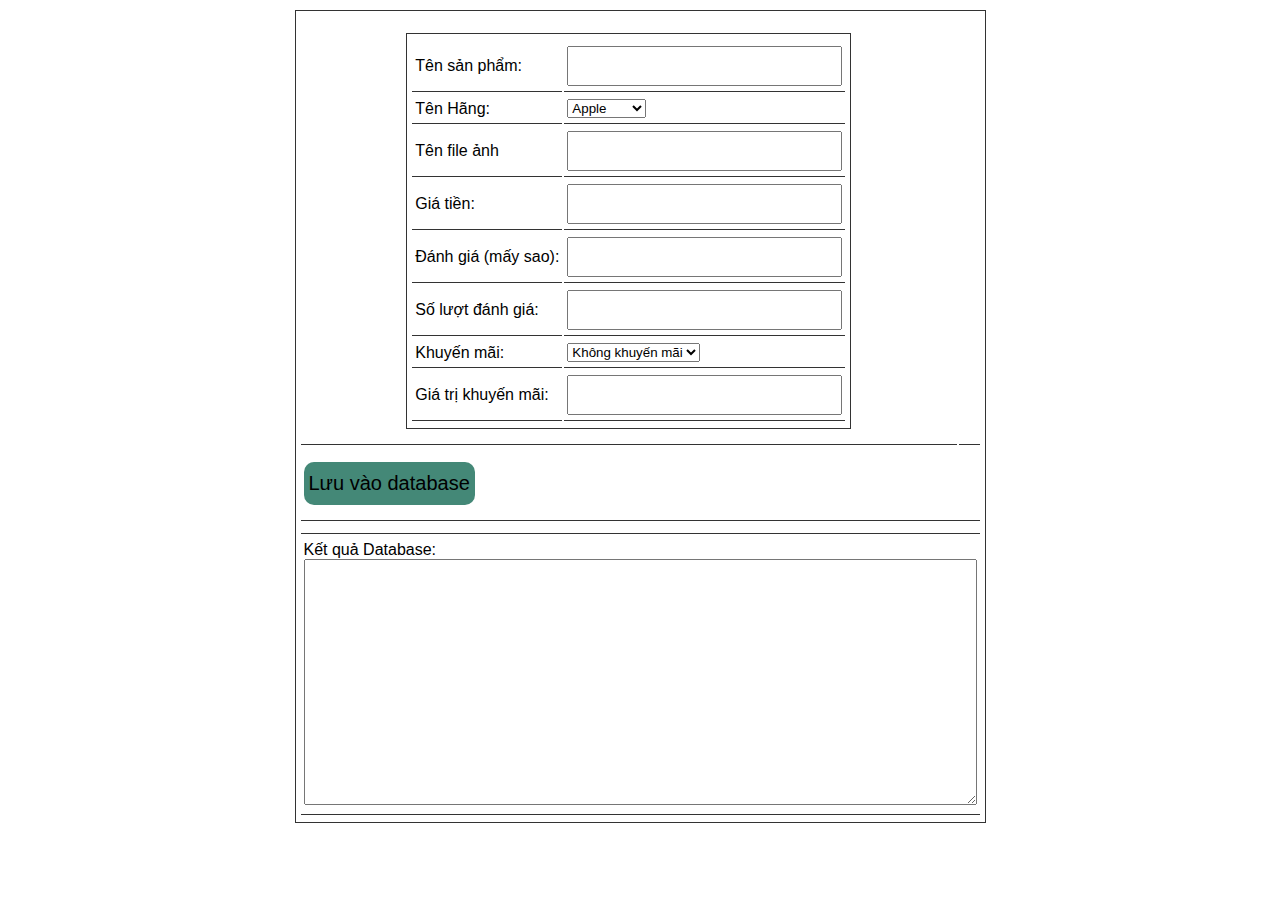
<file: DoAn_Web1-master-Copy/createProductJson.html>
<!DOCTYPE html>
<html lang="en">

<head>
	<meta charset="UTF-8">
	<meta name="viewport" content="width=device-width, initial-scale=1.0">
	<title>Create Product code</title>

	<!-- Load font awesome icons -->
	<link rel="stylesheet" href="https://cdnjs.cloudflare.com/ajax/libs/font-awesome/4.7.0/css/font-awesome.min.css"
	 crossorigin="anonymous">
	<link rel="stylesheet" type="text/css" href="css/style.css">
	<link rel="stylesheet" href="css/header.css">
	<link rel="stylesheet" type="text/css" href="css/home_products.css">

	<script src="data/products.js"></script>
	<script src="js/classes.js"></script>
	<script src="js/dungchung.js"></script>

	<style>
		* { 
			outline: none; 
			font-family: sans-serif; 
		}
		
		table {
			padding: 5px 3px;
			border : 1px solid #333;
			margin: 10px auto;
		}
		td {
			padding: 5px 3px;
			border-bottom: 1pt solid #333;
		}
		input {
			padding: 5px 3px;
			height: 26px;
			font-size: 20px;
		}
		button {
			border-radius: 10px;
			margin: 10px auto;
			font-size: 20px;
			padding: 10px 5px;
			border: none;
			cursor: pointer;
			background: #487;
		}
		button:hover {
			background: #4a7;
		}
		textarea {
			padding: 5px 3px;
			font-size: 16px;
		}
		.homeproduct li {
			width: 250px;
		}
	</style>

	<script>
		// Thêm sản phẩm vào trang
		function addProduct(p, id) {
			promo = new Promo(p.promo.name, p.promo.value); // class Promo
			product = new Product(p.img, p.name, p.price, p.star, p.rateCount, promo); // Class product
			addToWeb(product, id);
		}
		function getResult() {
			var name = document.getElementById('name').value;
			var company = document.getElementById('company').value;
			var img = document.getElementById('img').value;
			var price = document.getElementById('price').value;
			var star = document.getElementById('star').value || 0;
			var rateCount = document.getElementById('rateCount').value || 0;
			var promoName = document.getElementById('promoName').value;
			var promoValue = document.getElementById('promoValue').value;

			if(img.indexOf('http') < 0) {
				img = "img/products/"+ img;	
			}
return {
	"name": name,
	"company": company,
	"img": img,
	"price": price,
	"star": star,
	"rateCount": rateCount,
	"promo": {
		"name": promoName,
		"value": promoValue
	}
};
		}

		function saveToDatabase() {
			var r = getResult();
			if(!r.name || !r.price) {
				alert('Chưa nhập tên hoặc giá tiền');
				return;
			}

			addProduct(r, 'products');
			var textarea = document.getElementById('t_a');
			if(textarea.innerHTML == '')
				textarea.innerHTML += JSON.stringify(r, null, "\t");
			else textarea.innerHTML += ',\n'+JSON.stringify(r, null, "\t");
		}

		function valueChange() {
			document.getElementById('live').innerHTML = '';
			addProduct(getResult(), 'live');
		}

		window.onload = function() {
			var inp = document.getElementsByTagName('input');
			for(var i = 0; i < inp.length; i++) {
				inp[i].onkeyup = valueChange;
			}
			document.getElementById('company').onchange = valueChange;
		}
	</script>

</head>

<body>
	<table>
		<tr>
			<td>
				<table cellpadding="7">
					<tr>
						<td>Tên sản phẩm:</td>
						<td><input id="name" type="text" onchange=""></td>
					</tr>
					<tr>
						<td>Tên Hãng:</td>
						<td>
							<select name="" id="company">
								<option value="Apple">Apple</option>
								<option value="Samsung">Samsung</option>
								<option value="Oppo">Oppo</option>
								<option value="Nokia">Nokia</option>
								<option value="Huawei">Huawei</option>
								<option value="Xiaomi">Xiaomi</option>
								<option value="Realme">Realme</option>
								<option value="Vivo">Vivo</option>
								<option value="Philips">Philips</option>
								<option value="Mobell">Mobell</option>
								<option value="Mobiistar">Mobiistar</option>
								<option value="Itel">Itel</option>
								<option value="Coolpad">Coolpad</option>
								<option value="HTC">HTC</option>
								<option value="Motorola">Motorola</option>
							</select>
						</td>
					</tr>
					<tr>
						<td>Tên file ảnh</td>
						<td><input id="img" type="text"></td>
					</tr>
					<tr>
						<td>Giá tiền:</td>
						<td><input id="price" type="text"></td>
					</tr>
					<tr>
						<td>Đánh giá (mấy sao):</td>
						<td><input id="star" type="text"></td>
					</tr>
					<tr>
						<td>Số lượt đánh giá:</td>
						<td><input id="rateCount" type="text"></td>
					</tr>
					<tr>
						<td>Khuyến mãi:</td>
						<td>
							<select name="km" id="promoName" onchange="valueChange()">
								<option value="">Không khuyến mãi</option>
								<option value="tragop">Trả góp</option>
								<option value="giamgia">Giảm giá</option>
								<option value="moiramat">Mới ra mắt</option>
								<option value="giareonline">Giá rẻ online</option>
							</select>

						</td>
					</tr>
					<tr>
						<td>Giá trị khuyến mãi:</td>
						<td><input id="promoValue" type="text"></td>
					</tr>
				</table>
			</td>

			<td>
				<ul class="homeproduct group flexContain" id="live"></ul>
			</td>
		</tr>
		<tr>
			<td colspan="2">
				<button onclick="saveToDatabase()">Lưu vào database</button>
			</td>
		</tr>
		<tr>
			<td colspan="2">
				<ul class="homeproduct" id="products"></ul>
			</td>
		</tr>
		<tr>
			<td colspan="2">
				<p>Kết quả Database:</p>
				<textarea rows="13" cols="70" id="t_a"></textarea>
			</td>
		</tr>
	</table>

</body>

</html>
</file>
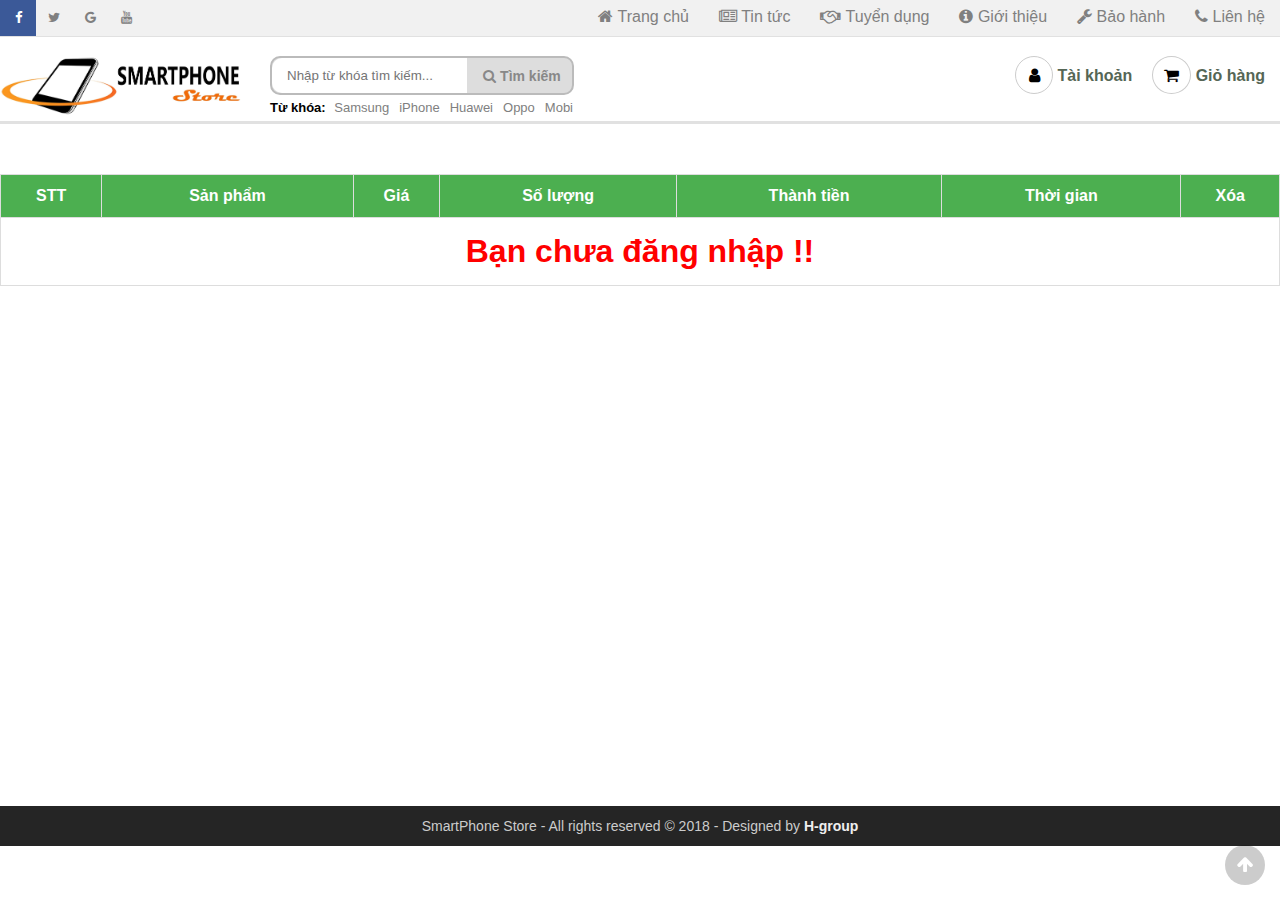
<file: DoAn_Web1-master-Copy/giohang.html>
<!DOCTYPE html>
<html lang="vi">

<head>
	<meta charset="UTF-8">
	<meta name="viewport" content="width=device-width, initial-scale=1.0">
	<meta http-equiv="X-UA-Compatible" content="ie=edge">
	<link rel="shortcut icon" href="img/favicon.ico" />

	<title>Thế giới điện thoại</title>

	<!-- Load font awesome icons -->
	<link rel="stylesheet" href="https://cdnjs.cloudflare.com/ajax/libs/font-awesome/4.7.0/css/font-awesome.min.css"
	 crossorigin="anonymous">

	<!-- our files -->
	<!-- css -->
	<link rel="stylesheet" href="css/style.css">
	<link rel="stylesheet" href="css/topnav.css">
	<link rel="stylesheet" href="css/header.css">
	<link rel="stylesheet" href="css/taikhoan.css">
	<link rel="stylesheet" href="css/gioHang.css">
	<link rel="stylesheet" href="css/footer.css">
	<!-- js -->
	<script src="data/products.js"></script>
	<script src="js/classes.js"></script>
	<script src="js/dungchung.js"></script>
	<script src="js/giohang.js"></script>

</head>

<body>
	<script> addTopNav(); </script>

	<section style="min-height: 85vh">
		<script> addHeader(); </script>

		<table class="listSanPham" > </table>
		
	</section> <!-- End Section -->

	<script>
		addContainTaiKhoan();
	</script>

	<div class="footer"><script>addFooter();</script></div>

	<i class="fa fa-arrow-up" id="goto-top-page" onclick="gotoTop()"></i>
</body>

</html>
</file>
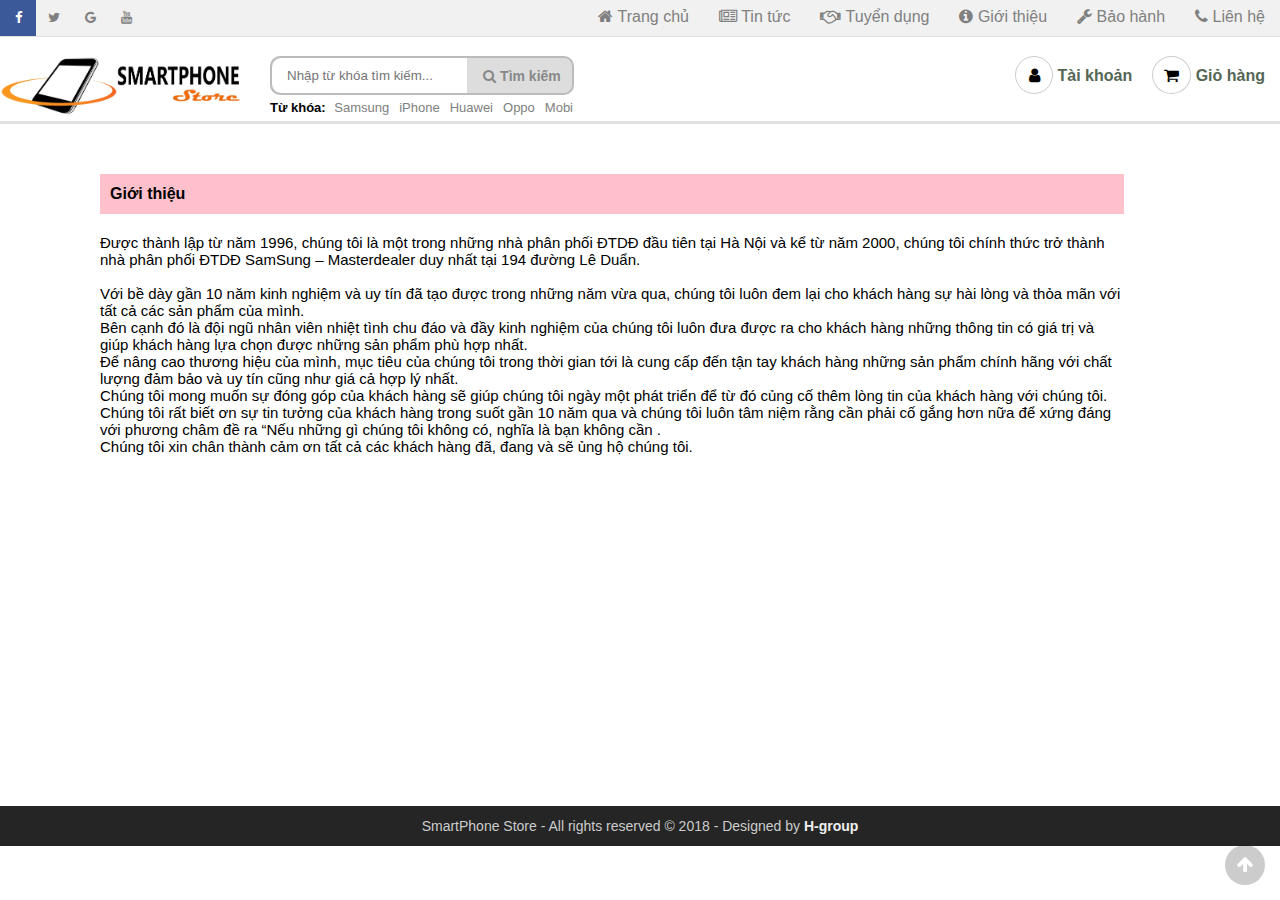
<file: DoAn_Web1-master-Copy/gioithieu.html>
<!DOCTYPE html>
<html lang="vi">

<head>
    <meta charset="UTF-8">
    <meta name="viewport" content="width=device-width, initial-scale=1.0">
    <meta http-equiv="X-UA-Compatible" content="ie=edge">
    <title>Giới thiệu - Thế giới điện thoại</title>
    <link rel="shortcut icon" href="img/favicon.ico" />

    <!-- Load font awesome icons -->
    <link rel="stylesheet" href="https://cdnjs.cloudflare.com/ajax/libs/font-awesome/4.7.0/css/font-awesome.min.css"
        crossorigin="anonymous">
        
    <!-- our files -->
    <!-- css -->
    <link rel="stylesheet" href="css/style.css">
    <link rel="stylesheet" href="css/topnav.css">
    <link rel="stylesheet" href="css/header.css">
    <link rel="stylesheet" href="css/taikhoan.css">
    <link rel="stylesheet" href="css/footer.css">
    <link rel="stylesheet" href="css/gioithieu.css">

    <!-- js -->
    <script src="data/products.js"></script>
	<script src="js/dungchung.js"></script>
    <script>
        window.onload = function () {
            khoiTao();
            // thêm tags (từ khóa) vào khung tìm kiếm
            var tags = ["Samsung", "iPhone", "Huawei", "Oppo", "Mobi"];
            for (var t of tags) addTags(t, "index.html?search=" + t);
        }
    </script>

</head>

<body>
    <script> addTopNav();</script>

    <section style="min-height: 85vh">
        <script> addHeader(); </script>

        <div class="page-gt">
            <h4 class="page-header">
                Giới thiệu
            </h4>
            <div class="page-info">
                <p>Được thành lập từ năm 1996, chúng tôi là một trong những nhà phân phối ĐTDĐ đầu tiên tại Hà Nội và
                    kể từ năm 2000, chúng tôi chính thức trở thành nhà phân phối ĐTDĐ SamSung – Masterdealer duy nhất
                    tại 194 đường Lê Duẩn.
                </p>
                <br />
                <p>
                    Với bề dày gần 10 năm kinh nghiệm và uy tín đã tạo được trong những năm vừa qua, chúng tôi luôn đem
                    lại cho khách hàng sự hài lòng và thỏa mãn với tất cả các sản phẩm của mình.<br />
                    Bên cạnh đó là đội ngũ nhân viên nhiệt tình chu đáo và đầy kinh nghiệm của chúng tôi luôn đưa được
                    ra cho khách hàng những thông tin có giá trị và giúp khách hàng lựa chọn được những sản phẩm phù
                    hợp nhất.<br />
                    Để nâng cao thương hiệu của mình, mục tiêu của chúng tôi trong thời gian tới là cung cấp đến tận
                    tay khách hàng những sản phẩm chính hãng với chất lượng đảm bảo và uy tín cũng như giá cả hợp lý
                    nhất.<br />
                    Chúng tôi mong muốn sự đóng góp của khách hàng sẽ giúp chúng tôi ngày một phát triển để từ đó củng
                    cố thêm lòng tin của khách hàng với chúng tôi. Chúng tôi rất biết ơn sự tin tưởng của khách hàng
                    trong suốt gần 10 năm qua và chúng tôi luôn tâm niệm rằng cần phải cố gắng hơn nữa để xứng đáng với
                    phương châm đề ra “Nếu những gì chúng tôi không có, nghĩa là bạn không cần .<br />
                    Chúng tôi xin chân thành cảm ơn tất cả các khách hàng đã, đang và sẽ ủng hộ chúng tôi.
                </p>
            </div>
        </div>
    </section>

    <script> addContainTaiKhoan(); </script>

    <div class="footer">
        <script>addFooter();</script>
        
    </div>

    <i class="fa fa-arrow-up" id="goto-top-page" onclick="gotoTop()"></i>
</body>

</html>
</file>
<file: DoAn_Web1-master-Copy/css/style.css>
* {
    margin: 0;
    padding: 0;
    outline: none;
    font-family: Arial, Helvetica, sans-serif;
}

/*body,
html {
    min-width: 1024px;

}*/

a {
    text-decoration: none;
    color: #222;
}

.clear {
    clear: both;
    line-height: 0;
}

/* căn giữa section, và set độ rộng lớn nhất là 1200px */
/*section {
    max-width: 1205px;
    margin: 0 auto;
}*/

hr {
    color: #ddd;
    background-color: #ddd;
    border-top: 1px solid #ddd;
}

.flexContain {
    display: -webkit-box;
    display: -ms-flexbox;
    display: flex;
    -ms-flex-wrap: wrap;
    flex-wrap: wrap;
    -webkit-box-orient: horizontal;
    -webkit-box-direction: normal;
    -ms-flex-direction: row;
    flex-direction: row;
    -webkit-box-pack: center;
    -ms-flex-pack: center;
    justify-content: center;
}

/* Use for auto clear float */
/* ====== https://css-tricks.com/snippets/css/clear-fix/ ======== */
.group:before,
.group:after {
    content: "";
    display: table;
}

.group:after {
    clear: both;
}

.group {
    zoom: 1;
    /* For IE 6/7 (trigger hasLayout) */
}

/* =========   Alert ===============*/
#alert {
    z-index: 200; /* luôn trên cùng (đè lên những thứ khác) */
    display: block;
    position: fixed;
    bottom: 40px;
    right: 5px;
    padding: 20px;
    background-color: #111;
    opacity: 0;
    color: white;
    font-weight: bold;
    -webkit-transition: 0.3s;
    -o-transition: 0.3s;
    transition: 0.3s;
}

#closebtn {
    margin-left: 15px;
    color: white;
    font-weight: bold;
    float: right;
    font-size: 22px;
    line-height: 20px;
    -webkit-transition: 0.3s;
    -o-transition: 0.3s;
    transition: 0.3s;
}

/* ===== End clear float ====== */

#goto-top-page {
    position: fixed;
    bottom: 15px;
    right: 15px;
    z-index: 100;
    background: rgba(0, 0, 0, .2);
    color: #fff;
    font-size: 18px;
    border-radius: 50%;
    width: 40px;
    height: 40px;
    line-height: 40px;
    text-align: center;
    cursor: pointer;
    transition-duration: .2s;
}
#goto-top-page:hover {
    background: rgba(0, 0, 0, .7);
    width: 50px;
    height: 50px;
    line-height: 50px;
}

/* ========= ScrollBar ============ */
::-webkit-scrollbar {
    width: .7em;
    height: .7em;
}

::-webkit-scrollbar-track {
    background: #eee;
}

::-webkit-scrollbar-thumb {
    background: #999;
}

::-webkit-scrollbar-thumb:hover {
    background: #bbb;
}

/* ==================== css thêm , chưa sử dụng ========================= */
/* tooltip https://www.w3schools.com/howto/tryit.asp?filename=tryhow_js_copy_clipboard2 */
.tooltip {
    position: absolute;
    display: inline-block;
    bottom: 5px;
    right: 5px;
}

.tooltip .tooltiptext {
    visibility: hidden;
    width: 140px;
    background-color: #555;
    color: #fff;
    text-align: center;
    border-radius: 6px;
    padding: 5px;
    position: absolute;
    z-index: 21;
    bottom: 150%;
    left: 50%;
    margin-left: -75px;
    opacity: 0;
    transition: opacity 0.3s;
}

.tooltip .tooltiptext::after {
    content: "";
    position: absolute;
    top: 100%;
    left: 50%;
    margin-left: -5px;
    border-width: 5px;
    border-style: solid;
    border-color: #555 transparent transparent transparent;
}

.tooltip:hover .tooltiptext {
    visibility: visible;
    opacity: 1;
}

/* animation ping from thegioididong */
.dot {
    width: 10px;
    height: 10px;
    background-color: #f33;
    border-radius: 100%;
    display: block;
}

.dot .ping {
    border: 1px solid #f33;
    width: 10px;
    height: 10px;
    opacity: 1;
    background-color: rgba(238, 46, 36, .2);
    border-radius: 100%;
    -webkit-animation-duration: 1.25s;
    animation-duration: 1.25s;
    -webkit-animation-name: sonar;
    animation-name: sonar;
    -webkit-animation-iteration-count: infinite;
    animation-iteration-count: infinite;
    -webkit-animation-timing-function: linear;
    animation-timing-function: linear;
    display: block;
    margin: -1px 0 0 -1px;
}

@keyframes sonar {
    0% {
        opacity: 1;
        -webkit-transform: scale(1);
        transform: scale(1)
    }

    100% {
        -webkit-transform: scale(3);
        transform: scale(3);
        opacity: 0
    }
}
</file>
<file: DoAn_Web1-master-Copy/css/header.css>
/* Header */
	.header {
		position: sticky;
		position: -webkit-sticky; /* Safari */
		top: 0;
		z-index: 12;
		background-color: white;
		padding: 15px 0 5px 0 ;
		border-bottom: 3px solid #e1e1e1;
	}

	.header .smallmenu {
		display: none;
	}

	/* Logo */
		.header .logo {
			width: 250px;
			height: 60px;
			float: left;
			transition-duration: .1s;
		}
		.header .logo:hover {
			transform: scale(1.05)
		}
		.header .logo img {
			width: 100%;
			height: 100%;
			vertical-align: middle;
		}
	/* ======= End logo ======== */

	/* Content */
		.header .content{
			/* tru width cua logo */
			width: calc(100% - 250px);
			float: left;
		}

		/* Search */
			.search-header {
				float: left;
			}

			form.input-search {
				margin-left: 20px;
				background: #ddd;
				border: 2px solid #bbb;
				border-radius: 10px;
				height: 35px;
				width: 300px;
				/* điều chỉnh width của ô tìm kiếm trên header ở đây */
			}
			.input-search input {
				float: left;
				padding-left: 15px;
				border: none;
				border-radius: 10px 0 0 10px;
				height: 100%;
				width: calc(100% - 100px - 20px);
				/* 100 la width button, 20 la padding button */
			}
			.input-search button {
				float: right;
				font-size: 14px;
				font-weight: bold;
				padding: 0 10px;
				color: #888;
				background: none;
				width: 100px;
				height: 100%;
				border: none;
				cursor: pointer;
				-webkit-transition-duration: .3s;
				     -o-transition-duration: .3s;
				        transition-duration: .3s;
			}
			.input-search button:hover {
				color: #000;
			}

			.tags {
				margin: 5px 0 0 20px;
				font-size: 13px;
			}
			.tags a {
				color: gray;
				padding: 0 5px;
			}
			.tags a:hover {
				color: black;
				text-decoration: underline;
			}

			/* W3 school autocomplete */
				.autocomplete {
					/*the container must be positioned relative:*/
					position: relative;
					height: 100%;
				}
				.autocomplete-items {
					position: absolute;
					border: 1px solid #d4d4d4;
					border-bottom: none;
					border-top: none;
					z-index: 99;
					/*position the autocomplete items to be the same width as the container:*/
					top: 100%;
					left: 0;
					right: 0;
				}
				.autocomplete-items div {
					padding: 10px;
					cursor: pointer;
					background-color: #fff; 
					border-bottom: 1px solid #d4d4d4; 
				}
				.autocomplete-items div:hover {
					/*when hovering an item:*/
					background-color: #e9e9e9; 
				}
				.autocomplete-active {
					/*when navigating through the items using the arrow keys:*/
					background-color: DodgerBlue !important; 
					color: #ffffff; 
				}
			/* End auto complete */
		/* ======= End search ========== */

		/* Tools Member */
			.tools-member {
				float: right;
				display: table;
				margin-left: 10px;
				font-size: 14px;
			}

			.tools-member a {
				position: relative;
				padding: 5px 0;
				text-align: center;
				font-size: 16px;
				font-weight: bold;
				color: #565;
				cursor: pointer;
			}
			.tools-member a:hover > i {
				border: 1px solid #fff;
				background-color: rgb(161, 161, 161);
				color: #fff;
			}

			.tools-member i { /* icon */
				padding: 10px;
				border-radius: 50%;
				border: 1px solid #ccc;
				background-color: #fff;
				color: #000;
				-webkit-transition: 0.2s;
				-o-transition: 0.2s;
				transition: 0.2s;
			}
			.tools-member .fa-user {
				padding: 10px 12.5px;
			}
			.tools-member .fa-shopping-cart {
				padding: 10px 11px;
			}
			/* Member */
				.member {
					position: relative;
					float: left;
					display: table-cell;
				}
				.member:hover > .menuMember{
					z-index: 20;
					transform: translateX(-40%) scale(1);
				}
				.member .menuMember {
					position: absolute;
					left: 0;
					text-align: center;
					border-radius: 5px;
					background-color: #eee;
					min-width: 170px;
					transition-duration: .15s;
					transform: translateX(-40%) scale(0);
				}
				.member .menuMember a {
					display: block;
					padding: 10px 0;
				}
				.member .menuMember a:hover {
					background-color: #888;
					color: #eee;
				}
				.member .hide {
					display: none;
				}
			/* ======= End Member ======= */

			/* Cart */
				.cart {
					float: left;
					display: table-cell;
					/* border-left: 1px solid #bbb; */
					margin: 0 15px; 
					padding-left: 5px;
				}
				.cart-number {
					position: absolute;
					left: 1.4em;
					bottom: -1em;
					font-weight: bold;
					font-size: 1em;
					color: red;
					border-radius: 50%;
					width: 2em;
					height: 2em;
					line-height: 2em;
					text-align: center;
				}
				.cart .cart-number {
					transition-duration: .4s; 
				}
			/* ======= End Cart ======== */

			/* Check Order - Đã loại bỏ */
				.check-order {
					float: left;
					display: table-cell;
					border-left: 1px solid #bbb;
					margin-left: 5px;
					padding-left: 5px; 
				}
			/* ======= End Check Order ======= */
		/* ======= End Tools Member ======= */
	/* ======= End Content ========= */
/* ======= End header ======== */


@media only screen and (max-width: 768px){
    .header .smallmenu {
		display: block;
		float: left;
		font-size: 25px;
		font-weight: 700;
		margin-left: 10px; 
	}
    .header .logo{
        float: none;
        width: 40%;
        height: 40px;
        margin-right: auto;
        margin-left: auto;
    }
    .header .content{
        float: none;
        width: 100%;
        margin-top: 2px;
        display: none;
    }
    .search-header
    {
    	float: left;
    	width: 70%;
    }
    form.input-search
    {
    	float: none;
        width: 97%;
        margin-right: auto;
        margin-left: auto;
    }
    .input-search input
    {
    	padding-left: 5px;
    	width: calc(100% - 100px - 5px);
    }
    .tags
    {
		float: none;
		width: 100%;
        margin: 0;
        text-align: center;
    }
    .tags a
    {
		padding: 0 0 0 5px;
	}
    .tools-member
    {
    	float: none;
        width: 100%;
        margin: 0;
    }
    .member, .cart
    {
    	float: left;
    	width: 50%;
    	/*height: 35px;*/
    	margin: 0;
    	text-align: center;
    	padding: 0;
    }
}
</file>
<file: DoAn_Web1-master-Copy/css/home_products.css>
#khongCoSanPham {
	opacity: 0;
	width: 0;
	color: red;
	font-size: 30px;
	font-weight: bold;
	height: 310px;
}
/* Home Product */
	.homeproduct {
		list-style-type: none;  
	}

	/* <li> trong homeproduct có class="sanPham" , khai báo trong classes.js */
	.sanPham {
		width: 238px;
		border: 1px solid #eee;
    	-webkit-transition-duration: .3s;
    	     -o-transition-duration: .3s;
    	        transition-duration: .3s;
	}
	.sanPham a {
		display: block;
		position: relative;
		padding: 10px 0;
		height: 310px;
	}
	.sanPham a .price span {
	    display: inline-block;
	    vertical-align: middle;
	    font-size: 12px;
	    text-decoration: line-through;
	    margin-left: 5px;
	    color: #222;
	}
	/* Name and image */
		/* Hinh anh san pham */
		.sanPham a img {
			display: block;
			margin: 15px auto;
			-webkit-transition-duration: 0.2s;
			     -o-transition-duration: 0.2s;
			        transition-duration: 0.2s;
			width: 200px;
			height: 200px;
		}
		/* Di chuyen anh? len tren */
		.sanPham a:hover > img {
			margin: 5px auto 25px;
		}
		/* Ten san pham */
		.sanPham h3 {
			display: block;
			padding: 0 10px;
			color: #333;
			line-height: 1.3em;
			font-size: 15px;
			font-weight: normal;
		}
		/* Hightlight ten san pham khi hover */
		.sanPham a:hover h3 {
			color: #288ad6;
        }
	/* ====== End Name and image ===== */

	/* Price */
		/* la div chua strong */
		.sanPham .price {
			display: block;
			padding: 5px 10px 0px 10px;
		}
		/* strong la gia tien in dam */
		.sanPham strong {
		    display: inline-block;
		    vertical-align: middle;
		    overflow: hidden;
		    font-size: 14px;
		    color: #e10c00;
		    line-height: 15px;
		}
	/* ===== End Price ===== */

	/* Rating */
		.sanPham .ratingresult {
			padding: 5px 10px;
		}
		.sanPham .ratingresult span {
		    display: inline-block;
		    /*position: relative;*/
		    top: 1px;
		    margin-left: 5px;
		    vertical-align: middle;
		    text-decoration: none;
		    font-size: 12px;
		    color: #777;
		}
		.fa-star, .fa-star-o {
			color: orange;
		}
	/* ===== End Rating ===== */

	/* Khuyen mai */
		/* label la tag khuyen mai */
		.sanPham label {
		    display: inline-block;
		    position: absolute;
		    top: 207px;
		    left: 10px;
		    font-size: 12px;
		    color: #fff;
		    font-weight: 600;
		    border-radius: 2px;
		    padding: 3px 5px 0;
		    height: 18px;
		}
		/* Giam gia thanh */
		.sanPham label.giamgia {
			background-image: -webkit-gradient(linear, left top, right top, from(#ff9c00), to(#ec1f1f));
		    background-image: -webkit-linear-gradient(left, #ff9c00 0%, #ec1f1f 100%);
		    background-image: -o-linear-gradient(left, #ff9c00 0%, #ec1f1f 100%);
		    background-image: linear-gradient(90deg, #ff9c00 0%, #ec1f1f 100%);
		    border-radius: 10px;
		    padding: 1px 7px;
		    padding-left: 0;
		    padding-right: 10px;
		}
		/* Kí tự sấm sét */
		.fa-bolt { 
			width: 20px;
			height: 20px;
			text-align: center;
			line-height: 20px;
			border-radius: 50%;
			background: #f21;
			color: white;
		}
		/* Tra gop 0% */
		.sanPham label.tragop {
		    background: #f28902;
		}
		/* Gia re online */
		.sanPham label.giareonline {
			background: #3fb846;
		}
		/* Moi ra mat */
		.sanPham label.moiramat {
			background: #1191f8;
		}
	/* ===== End Khuyen mai ====== */

	/* ===== Them Vao Gio Hang ==== */
		/* tooltip được css bên style.css */
		.themvaogio {
			z-index: 20;
			border: 1px solid #e3e7eb;
			border-radius: 50%;
			width: 1.5em;
			height: 1.5em;
			font-size: 1.5em;
			color: rgb(163, 161, 161);
			background: none;
			transition-duration: .2s;
			cursor: pointer;
		}
		.themvaogio:hover {
			color: black;
			background-color: #e6e6e6;
			box-shadow: 0px 8px 10px 0px rgba(0,0,0,0.2);
		}
		.themvaogio:active {
			box-shadow: none;
		}
		
	/* ===== End Them Vao Gio Hang ==== */
/* ====== End Home Product ======= */
</file>
<file: DoAn_Web1-master-Copy/css/topnav.css>
/* Top Navigation */
	.top-nav {
		display: inline-block;
		background: #f1f1f1;
		width: 100%;
		border-bottom: 1px #e1e1e1 solid;
	}

	/* Social Icon */
		.social-top-nav {
			float: left;
			display: table;
		}
		.social-top-nav a {
			display: table-cell;
			padding: 5px;
			text-align: center;
			font-size: 13px;
			height: 2em;
			width: 2em;
			line-height: 2em;
			color: gray;
			background-color: #f1f1f1;
			transition-duration: .2s;
		}
		/* hightlight icon fb, google, youtube .... when hover */
		.social-top-nav a:hover { color: #fff; }
		.fa-facebook:hover { background: #3B5998; }
		.fa-twitter:hover { background: #55ACEE; }
		.fa-google:hover { background: #dd4b39; }
		.fa-youtube:hover { background: #bb0000; }
	/* ======= End Social Icon ======= */

	/* Quick link */
		.top-nav-quicklink {
			float: right;
		}
		.top-nav-quicklink li {
			display: inline-block;
			font-size: 1em;
			color: gray;
		}
		.top-nav-quicklink li a {
			display: block;
			color: gray;
			padding: 8px 15px;
			transition-duration: .15s;
		}
		.top-nav-quicklink li a:hover {
			padding-top: 4px; 
			border-bottom: 4px solid #000;
			color: #000;
		}
		.top-nav-quicklink li a:hover i {
			color: Dodgerblue;
		}
	/* ======= End quick link ======= */
/* ======= End Top navigation ======= */

@media only screen and (max-width: 768px){
    .social-top-nav{
        float: none;
        width: 50%;
        margin-right: auto;
        margin-left: auto;
    }
	.top-nav
	{
        float: none;
        width: 100%;
	}
}
</file>
<file: DoAn_Web1-master-Copy/css/taikhoan.css>
.containTaikhoan {
  position: fixed;
  top: 0;
  left: 0;
  width: 100%;
  height: 100%;
  overflow-y: auto;
  z-index: 14;
  background-color: rgba(44, 69, 88, 0.9);
  transition: .2s ease;
  transform: scale(0);
  /* ẩn đi lúc vào web */
}

.containTaikhoan .close {
  /* nút tắt form */
  position: fixed;
  top: 5px;
  right: 5px;
  font-size: 3rem;
  width: 1em;
  height: 1em;
  line-height: 1em;
  text-align: center;
  color: #aaa;
  cursor: pointer;
  transition: .2s ease;
}

.containTaikhoan .close:hover {
  color: #fff;
  background-color: #f33;
  border-radius: 50%;
}

.taikhoan {
  background: rgba(19, 35, 47, 0.9);
  padding: 40px;
  max-width: 600px;
  margin: 30px auto;
  border-radius: 4px;
  box-shadow: 0 4px 10px 4px rgba(19, 35, 47, 0.3);
  font-family: Arial, Helvetica, sans-serif;
}

.taikhoan,
.taikhoan * {
  box-sizing: border-box;
  /* box sizing cho .taikhoan và mọi thằng trong .taikhoan */
}

.taikhoan a {
  text-decoration: none;
  color: #1ab188;
  transition: .5s ease;
}

.taikhoan a:hover {
  color: #179b77;
}

.tab-group {
  /* khung chọn log in, sign up */
  list-style: none;
  padding: 0;
  margin: 0 0 40px 0;
}

.tab-group:after {
  /* sửa lỗi mất height do float */
  content: "";
  display: table;
  clear: both;
}

.tab-group li a {
  /* nút Đăng nhập - Đăng kí */
  display: block;
  padding: 15px;
  background: rgba(160, 179, 176, 0.25);
  color: #a0b3b0;
  font-size: 20px;
  float: left;
  width: 50%;
  text-align: center;
  cursor: pointer;
  transition: .5s ease;
}

.tab-group li a:hover {
  background: #179b77;
  color: #ffffff;
}

.tab-group .active a {
  background: #1ab188;
  color: #ffffff;
}

.tab-content>div {
  display: block;
}

.tab-content>div:last-child {
  display: none;
  /* ẩn signup (last-child của tab-content) lúc mới vào web */
}

.taikhoan h1 {
  text-align: center;
  color: #ffffff;
  font-weight: 300;
  margin: 0 0 40px;
}

.taikhoan label {
  position: absolute;
  -webkit-transform: translateY(6px);
  transform: translateY(6px);
  left: 13px;
  color: rgba(255, 255, 255, 0.5);
  transition: all 0.25s ease;
  -webkit-backface-visibility: hidden;
  backface-visibility: hidden;
  /* https://www.w3schools.com/cssref/playit.asp?filename=playcss_backface-visibility */
  pointer-events: none;
  /* kiến label không thể ấn => ấn vào input sẽ ko bị vướng label */
  font-size: 22px;
}

.taikhoan label .req {
  /* dấu sao * */
  margin: 2px;
  color: #1ab188;
}

.taikhoan label.active {
  /* dịch chuyển label lên, khi focus vào input */
  -webkit-transform: translateY(-25px);
  transform: translateY(-25px);
  left: 2px;
  font-size: 17px;
}

.taikhoan label.active .req {
  /* khi dịch chuyển label thì cùng lúc ẩn dấu sao đi */
  opacity: 0;
}

.taikhoan label.highlight {
  /* đổi màu label đc dịch lên */
  color: #ffffff;
}

.taikhoan input,
.taikhoan textarea {
  font-size: 22px;
  display: block;
  width: 100%;
  height: 100%;
  padding: 5px 10px;
  background: none;
  background-image: none;
  border: 1px solid #a0b3b0;
  color: #ffffff;
  border-radius: 0;
  transition: border-color .25s ease, box-shadow .25s ease;
}

.taikhoan input:focus,
.taikhoan textarea:focus {
  outline: 0;
  border-color: #1ab188;
}

.taikhoan textarea {
  border: 2px solid #a0b3b0;
  resize: vertical;
}

.field-wrap {
  position: relative;
  margin-bottom: 40px;
}

.top-row:after {
  content: "";
  display: table;
  clear: both;
}

.top-row>div {
  float: left;
  width: 48%;
  margin-right: 4%;
}

.top-row>div:last-child {
  margin: 0;
}

.taikhoan .button {
  border: 0;
  outline: none;
  border-radius: 0;
  padding: 15px 0;
  font-size: 2rem;
  /* https://www.w3schools.com/cssref/css_units.asp */
  font-weight: 600;
  text-transform: uppercase;
  letter-spacing: .1em;
  /* khoảng cách giữa các kí tự */
  background: #1ab188;
  color: #ffffff;
  transition: all 0.5s ease;
  -webkit-appearance: none;
  cursor: pointer;
}

.taikhoan .button:hover,
.button:focus {
  background: #179b77;
}

.taikhoan .button-block {
  display: block;
  width: 100%;
}

.taikhoan .forgot {
  margin-top: -20px;
  text-align: right;
}
</file>
<file: DoAn_Web1-master-Copy/css/gioHang.css>
/* https://www.w3schools.com/css/tryit.asp?filename=trycss_table_fancy */
.listSanPham {
	margin: 50px auto;
    border-collapse: collapse;
    width: 100%;
}

/* thêm border và padding cho th */
.listSanPham th {
    border: 1px solid #ddd;
    padding-top: 12px;
    padding-bottom: 12px;
    text-align: left;
    background-color: #4CAF50;
    color: white;
}
.listSanPham td {
    border: 1px solid #ddd;
}

/* Đổi màu button khi hover vào tr */
.listSanPham tr:hover td button {
    background-color: rgb(176, 212, 177)
}

/* Canh giữa cho cột stt và th */
.listSanPham tr td:first-child, .listSanPham tr th {
	text-align: center;
}

/* những tr chẵn sẽ có màu khác */
.listSanPham tr:nth-of-type(even) {background-color: #f2f2f2;}

/* Dòng tổng tiền thanh toán sẽ có màu đậm hơn */
.listSanPham tr:not(:last-child):hover {background-color: #e5e2e2;}

/* Last child là dòng tổng tiền */
.listSanPham tr:last-child { background-color: #aaa; }

/* Số lượng */
.listSanPham .soluong {
    text-align: center;
}
.listSanPham .soluong button {
    width: 30px;
    height: 30px;
    border: none;
    border-radius: 5px;
    cursor: pointer;
    background-color: transparent; 
}
.listSanPham .soluong button:hover {
    background-color: #4CAF50; 
}
.listSanPham .soluong input {
    border: none;
    border-radius: 5px;
    background-color: #f2f2f2;
    font-size: 1em;
    font-weight: bold;
    text-align: center;
    width: 5em;
    height: 2em;
}

/* Link sản phẩm */
.noPadding {
    padding: 0 0 0 10px;
    line-height: 2.5em;
}
.listSanPham td a {
    display: block;
    position: relative;
    padding: 5px 0;
}
.listSanPham td a:hover {
    text-decoration: underline;
}

/* Hình ảnh sản phẩm */
.imgHide img {
    position: absolute;
    right: -130px;
    width: 150px;
    height: 0;
    border-radius: 10px;
    transition-duration: .1s;
}
.imgHide a:hover img {
    height: 150px;
}

/* Cột Giá tiền canh lề phải */
.alignRight {
    text-align: right;
    padding-right: 30px;  
}



/* Nút xóa */
.fa-trash {
    text-align: center;
    width: 100%;
    height: 100%;
    color: #999;
    cursor: pointer;
    transition-duration: .2s;
}

.fa-trash:hover {
    color: red;
    transform: scale(1.5)
}

/* Nút thanh toán */
.thanhtoan {
    font-size: 1.5em;
    padding: 10px 15px;
    font-weight: bold;
    background-color: rgb(197, 223, 199);
    cursor: pointer;
    transition-duration: .2s;
}
.thanhtoan:hover {
    background-color: #4CAF50; 
}

.xoaHet {
    border: none;
    font-size: 1em;
    font-weight: bold;
    cursor: pointer;
}
.xoaHet:hover {
    background-color: rgb(224, 65, 65);
}
</file>
<file: DoAn_Web1-master-Copy/css/footer.css>
/* Plc */
.plc {
	background: #dae2dc;
	/* overflow: hidden; */
	font-size: 15px;
	color: #333;
	border-top: 1px solid #bbb;
	border-bottom: 1px solid #bbb;
}

.plc ul {
	width: 100%;
}

.plc li {
	width: 20%;
	display: inline-block;
	box-sizing: border-box;
	padding: 5px 10px;
	line-height: 20px;
	border-right: solid 1px #bbb;
	margin: 5px 0;
}

.plc li:last-child {
	border-right: none;
}

/* ============= Footer ============= */
.footer {
	position: relative;
	/* height: 40px; */
	width: 100%;
	background: #476;
}

.copy-right {
	/* position: absolute; */
	/* bottom: 0; */
	width: 100%;
	text-align: center;
	line-height: 40px;
	font-size: 14px;
	color: #ccc;
	background-color: #252525;
}

.copy-right a {
	color: #ccc;
	transition: .2s ease;
}

.copy-right a:hover {
	color: #fff;
}

/* ======= End Footer ======== */

@media only screen and (max-width: 768px){
	.plc {
	border-left: 1px solid #bbb;
	border-right: 1px solid #bbb;
	border-top: 0;
	border-bottom: 0;
}
	.plc li {
	float: none;
	width: 100%;
	border-top: solid 1px #bbb;
	border-bottom: solid 1px #bbb;
	border-left: 0;
	border-right: 0;
	margin: 0;
	text-align: center;
	}
}
</file>
<file: DoAn_Web1-master-Copy/css/gioithieu.css>
.page-gt {
	width: 80%;
	margin: 50px 0 150px 100px;
}

.page-header {
	height: 40px;
	background: pink;
	line-height: 40px;
	padding-left: 10px;
}

.page-info {
	font-size: 15px;
	margin-top: 20px;
}
</file>
